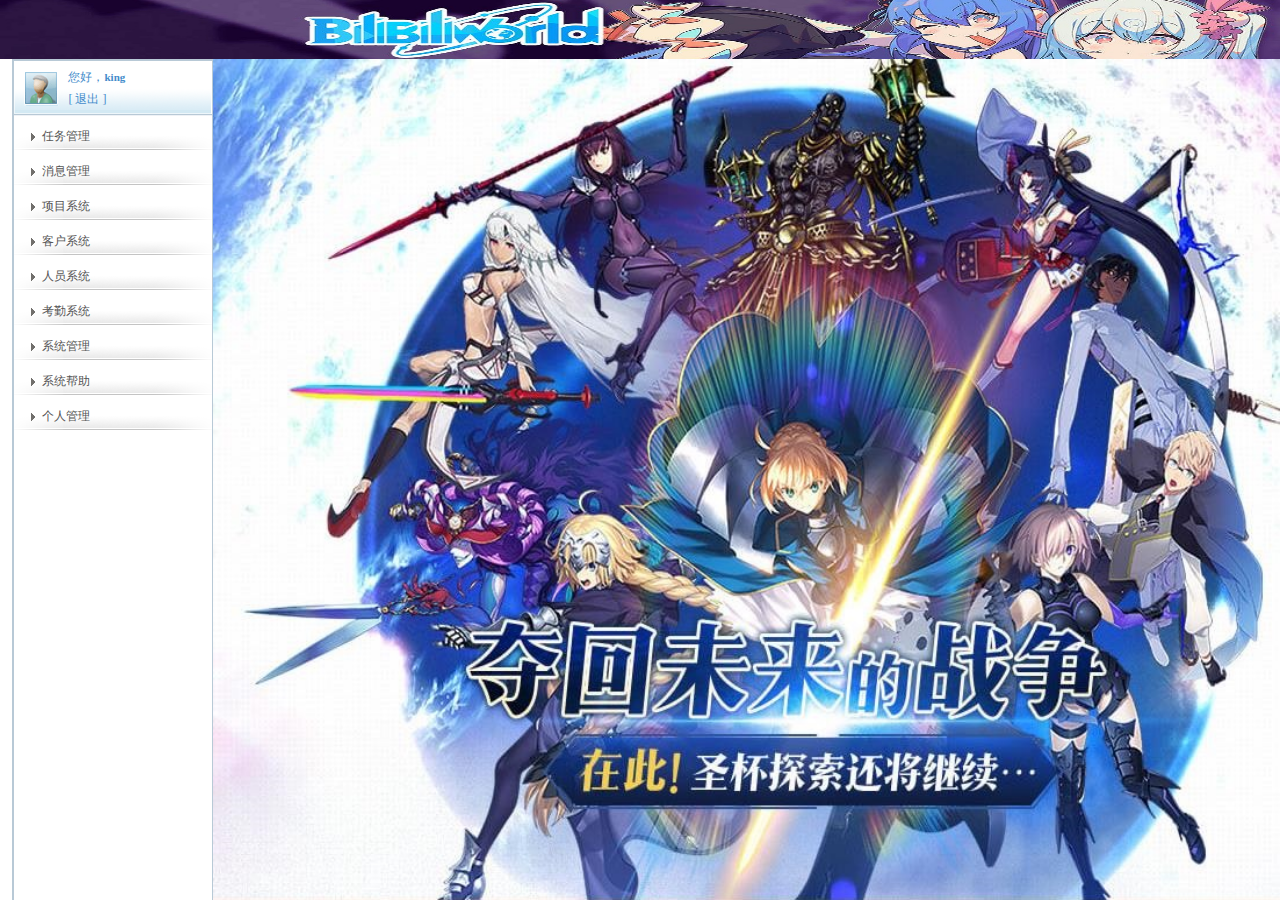
<file: WebRoot/index.html>
<!DOCTYPE html PUBLIC "-//W3C//DTD XHTML 1.0 Frameset//EN" "http://www.w3.org/TR/xhtml1/DTD/xhtml1-frameset.dtd">
<html xmlns="http://www.w3.org/1999/xhtml">
<head>
<meta http-equiv="Content-Type" content="text/html; charset=gb2312" />
<title>�����˿ڰ�</title>
</head>

<frameset rows="59,*" cols="*" frameborder="no" border="0" framespacing="0">
  <frame src="files/top.html" name="topFrame" scrolling="no" noresize="noresize" id="topFrame" title="topFrame" />
  <frameset cols="213,*" frameborder="no" border="0" framespacing="0">
    <frame src="files/left.html" name="leftFrame" scrolling="no" noresize="noresize" id="leftFrame" title="leftFrame" />
    <frame src="files/mainfra.html" name="mainFrame" id="mainFrame" title="mainFrame" />
  </frameset>
</frameset>
<noframes>
<body>
</body>
</noframes></html>
</file>
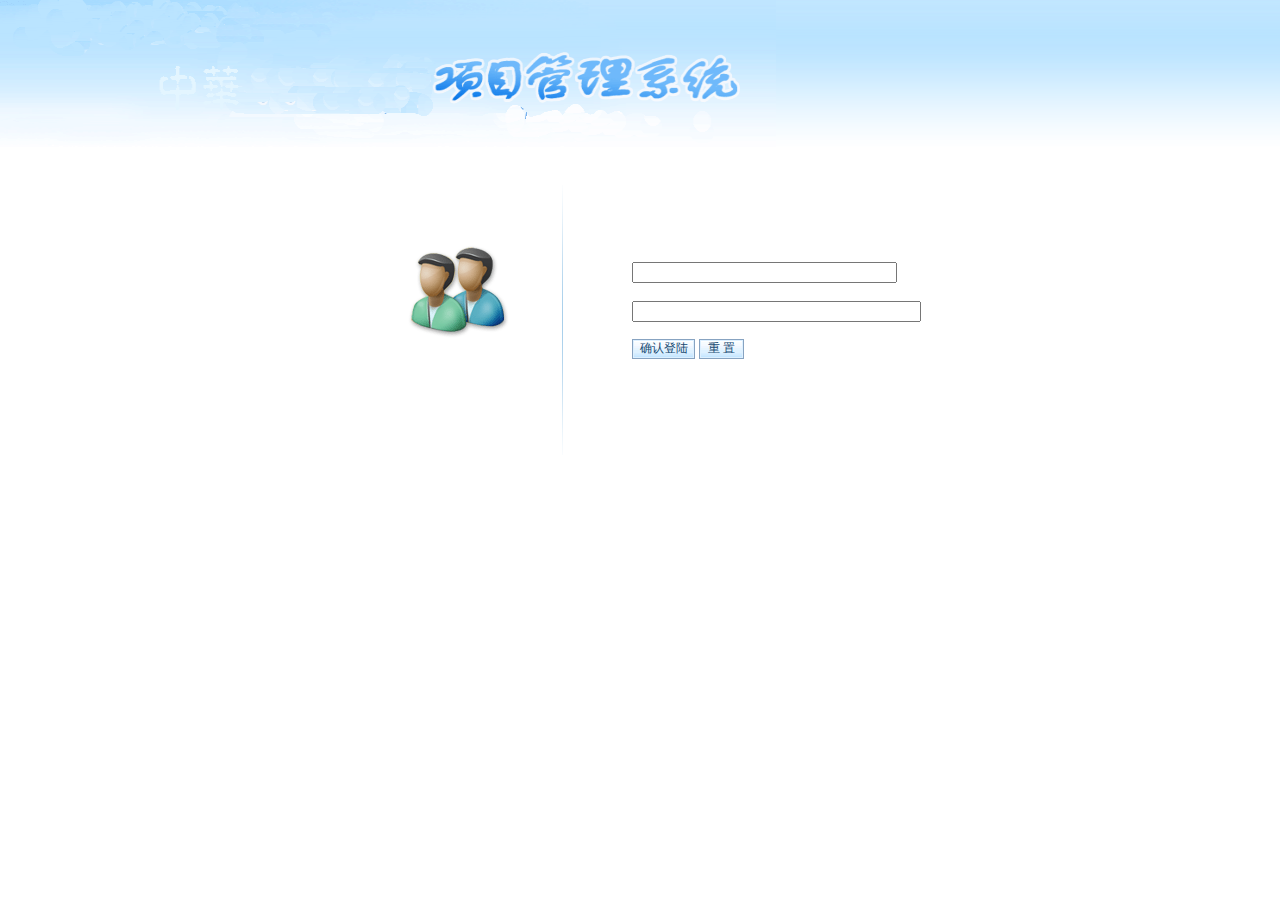
<file: WebRoot/login.html>
<!DOCTYPE html PUBLIC "-//W3C//DTD XHTML 1.0 Transitional//EN" "http://www.w3.org/TR/xhtml1/DTD/xhtml1-transitional.dtd">
<html xmlns="http://www.w3.org/1999/xhtml">
<head>
<meta http-equiv="Content-Type" content="text/html; charset=gb2312" />
<title>��Ʒ����</title>
<style type="text/css">
<!--
body {
	margin-left: 0px;
	margin-top: 0px;
	margin-right: 0px;
	margin-bottom: 0px;
}
-->
</style>
<link href="css/css.css" rel="stylesheet" type="text/css" />
</head>

<body>
<table width="100%" border="0" cellspacing="0" cellpadding="0">
  <tr>
    <td height="147" background="images/top02.gif"><img src="images/top03.gif" width="776" height="147" /></td>
  </tr>
</table>
<table width="562" border="0" align="center" cellpadding="0" cellspacing="0" class="right-table03">
  <tr>
    <td width="221"><table width="95%" border="0" cellpadding="0" cellspacing="0" class="login-text01">
      
      <tr>
        <td><table width="100%" border="0" cellpadding="0" cellspacing="0" class="login-text01">
          <tr>
            <td align="center"><img src="images/ico13.gif" width="107" height="97" /></td>
          </tr>
          <tr>
            <td height="40" align="center">&nbsp;</td>
          </tr>
          
        </table></td>
        <td><img src="images/line01.gif" width="5" height="292" /></td>
      </tr>
    </table></td>
    
    <form method="post" action="ProducServlet">
    <td><table width="100%" border="0" cellspacing="0" cellpadding="0">
      <tr>
        <td width="31%" height="35" class="login-text02">�û����ƣ�<br /></td>
        <td width="69%"><input name="id" type="text" size="30" /></td>
      </tr>
      <tr>
        <td height="35" class="login-text02">�ܡ��룺<br /></td>
        <td><input name="password" type="text" size="33" /></td>
      </tr>
     
      <!--  tr>
        <td height="35" class="login-text02">��֤ͼƬ��<br /></td>
        <td><img src="images/pic05.gif" width="109" height="40" /> <a href="#" class="login-text03">�������������ͼƬ</a></td>
      </tr>-->
      <!-- <tr>
        <td height="35" class="login-text02">��������֤�룺</td>
        <td><input name="textfield3" type="text" size="30" /></td>
      </tr> -->
      <tr>
        <td height="35">&nbsp;</td>
        <td><input name="Submit2" type="submit" class="right-button01" value="ȷ�ϵ�½" />
          <input name="Submit232" type="submit" class="right-button02" value="�� ��" /></td>
      </tr>
      </form>
    </table></td>
  </tr>
</table>
</body>
</html>
</file>
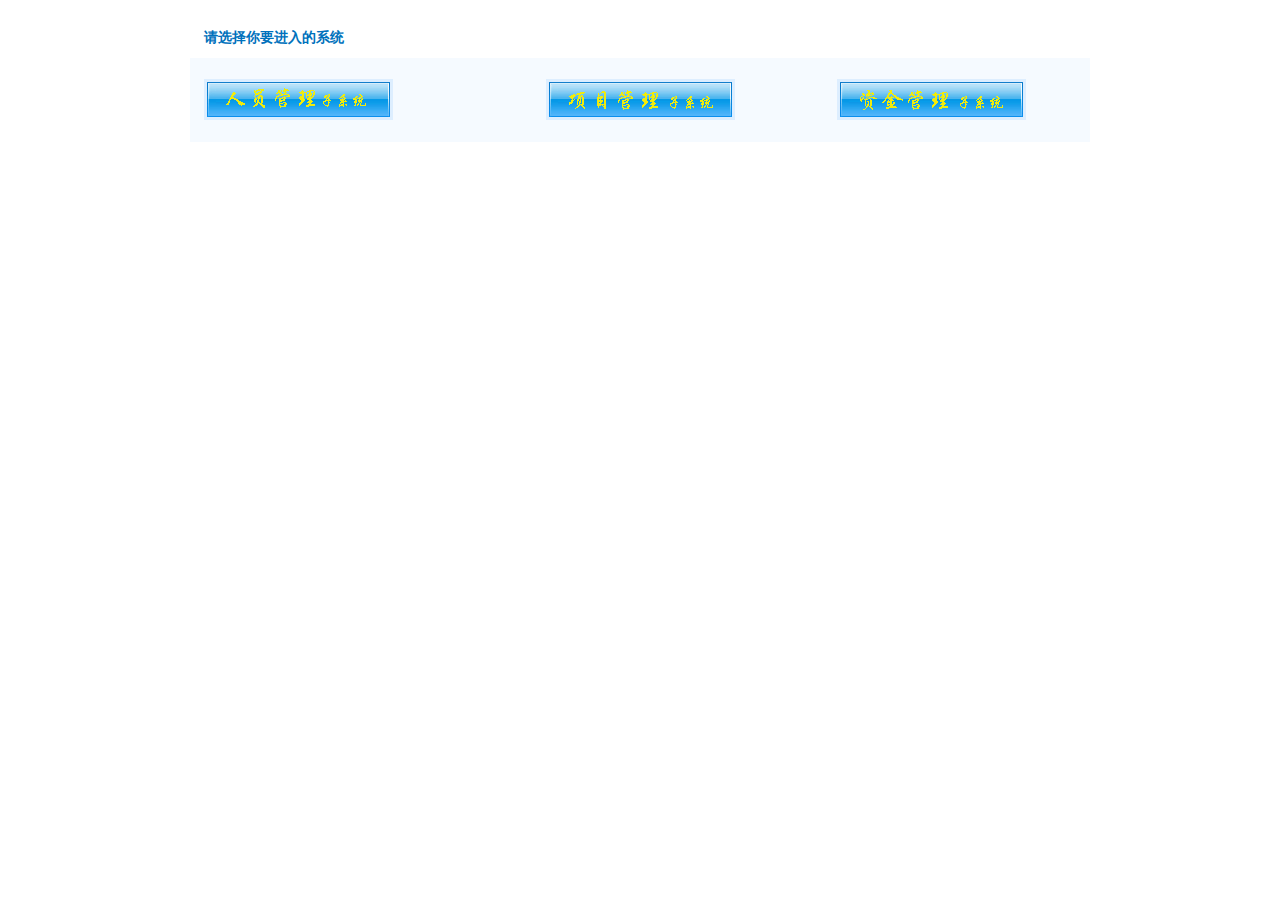
<file: WebRoot/xt.html>
<html>
<head>
<meta http-equiv="Content-Type" content="text/html; charset=gb2312" />
<title>�ޱ����ĵ�</title>
<style type="text/css">
<!--
body {
	margin-left: 0px;
	margin-top: 0px;
	margin-right: 0px;
	margin-bottom: 0px;
}
.fat01 {
	font-family: "����";
	font-size: 14px;
	font-weight: bold;
	color: #0071BC;
	text-decoration: none;
}
-->
</style>
</head>

<body>
<table width="900" border="0" align="center" cellpadding="0" cellspacing="0">
  <tr>
    <td>&nbsp;</td>
  </tr>
  <tr>
    <td><table width="97%" border="0" align="center" cellpadding="0" cellspacing="0">
      <tr>
        <td height="40"><span class="fat01">��ѡ����Ҫ�����ϵͳ</span></td>
      </tr>
    </table></td>
  </tr>
  <tr>
    <td bgcolor="#F5FAFF"><table width="97%" border="0" align="center" cellpadding="0" cellspacing="0">
      <tr>
        <td class="fat01">&nbsp;</td>
      </tr>
      <tr>
        <td><table width="100%" border="0" cellspacing="0" cellpadding="0">
          <tr>
            <td height="50"><a href="index.html"><img src="images/bu01.gif" width="189" height="41" border="0"></a></td>
            <td align="center"><a href="index.html"><img src="images/bu02.gif" width="189" height="41" border="0"></a></td>
            <td align="center"><a href="index.html"><img src="images/bu03.gif" width="189" height="41" border="0"></a></td>
          </tr>
        </table></td>
      </tr>
      <tr>
        <td>&nbsp;</td>
      </tr>
    </table></td>
  </tr>
</table>
</body>
</html>
</file>
<file: WebRoot/css/css.css>
.top-font01 {
	font-family: "����";
	font-size: 12px;
	color: #448CCB;
	text-decoration: none;
}
a.top-font01:hover {
	font-family: "����";
	font-size: 12px;
	color: #FF0000;
	text-decoration: underline;
}
.left-table01 {
	border-top-width: 2px;
	border-top-style: solid;
	border-top-color: #B8C9D6;
	margin-left: 14px;
}
.left-table02 {
	margin-top: 8px;
	margin-bottom: 8px;
	font-family: "����";
	font-size: 12px;
	color: #555555;
	text-decoration: none;
}
.left-table03 {
	margin-top: 6px;
	font-family: "����";
	font-size: 12px;
	color: #555555;
	text-decoration: none;
	background-image: url(../images/nav02.gif);
}
a.left-table03:hover {
	background-image: url(../images/nav03.gif);
}
.left-table04 {
	font-family: "����";
	font-size: 12px;
	color: #555555;
	text-decoration: none;
	background-image: url(../images/nav03.gif);
	margin-top: 6px;
}

.left-font01 {
	font-family: "����";
	font-size: 12px;
	color: #448CCB;
	text-decoration: none;
	filter: DropShadow(Color=#FFFFFF, OffX=1, OffY=1);
}
a.left-font01:hover {
	font-family: "����";
	font-size: 12px;
	color: #FF0000;
	text-decoration: underline;
	filter: DropShadow(Color=#FFFFFF, OffX=1, OffY=11,);
}

.left-font02 {
	font-family: Tahoma;
	font-size: 11px;
	font-weight: bold;
	color: #448CCB;
	text-decoration: none;
	filter: DropShadow(Color=#FFFFFF, OffX=1, OffY=1);
}
.left-font03 {
	font-family: "����";
	font-size: 12px;
	color: #555555;
	text-decoration: none;
}
a.left-font03:hover {
	font-family: "����";
	font-size: 12px;
	color: #FF0000;
	text-decoration: underline;
}
.right-table01 {
	background-image: url(../images/button01.gif);
	text-align: center;
	height: 40px;
	float: left;
	width: 117px;
}
.right-font01 {
	font-family: "����";
	font-size: 12px;
	color: #A1A1A1;
	text-decoration: none;
	filter: 
        Dropshadow(offx=1,offy=0,color=white)
        Dropshadow(offx=0,offy=1,color=white)
        Dropshadow(offx=0,offy=-1,color=white)
        Dropshadow(offx=-1,offy=0,color=white);
}
a.right-font01:hover {
	font-family: "����";
	font-size: 12px;
	color: #FF0000;
	text-decoration: underline;
	filter: 
        Dropshadow(offx=1,offy=0,color=white)
        Dropshadow(offx=0,offy=1,color=white)
        Dropshadow(offx=0,offy=-1,color=white)
        Dropshadow(offx=-1,offy=0,color=white)
}
.right-font02 {
	font-family: "����";
	font-size: 12px;
	font-weight: bold;
	color: #4EA1CB;
	text-decoration: none;
	filter: 
        Dropshadow(offx=1,offy=0,color=white)
        Dropshadow(offx=0,offy=1,color=white)
        Dropshadow(offx=0,offy=-1,color=white)
        Dropshadow(offx=-1,offy=0,color=white);
}
a.right-font02:hover {
	font-family: "����";
	font-size: 12px;
	font-weight: bold;
	color: #FF0000;
	text-decoration: underline;
	filter: 
        Dropshadow(offx=1,offy=0,color=white)
        Dropshadow(offx=0,offy=1,color=white)
        Dropshadow(offx=0,offy=-1,color=white)
        Dropshadow(offx=-1,offy=0,color=white);
}
.right-table02 {
	background-image: url(../images/button02.gif);
	float: left;
	height: 40px;
	width: 117px;
	text-align: center;
}
.right-table03 {
	margin-top: 16px;
	margin-bottom: 20px;
}
.right-table04 {
	padding-top: 3px;
	padding-left: 7px;
}
.right-table05 {
	margin-left: 2px;
	margin-top: 12px;
}
.right-table06 {
	margin-top: 2px;
	margin-right: 2px;
	margin-left: 2px;
}
.right-table07 {
	margin-top: 16px;
	margin-left: 20px;
	margin-bottom: 40px;
}
.right-table08 tr{wfsr:expression(this.bgColor=this.rowIndex%2?'#EBEBEB':'#FFFFFF');}
.right-table08 td{font-size:12px;font-family:����;height:30px;}
.right-table08 {
	text-decoration:none;
	color:#555555;
	font-family: "����";
 }
.right-table08 a:visited{
 text-decoration:none;
 color:#555555;
}
.right-table09 {
	float: left;
	margin-right: 16px;
}
.right-table10 {
	margin-top: 16px;
	margin-bottom: 20px;
	margin-left: 16px;
}
.right-font03 {
	font-family: "����";
	font-size: 12px;
	color: #555555;
	text-decoration: none;
	padding-top: 4px;
	padding-left: 2px;
	text-align: right;
}
a.right-font03:hover {
	font-family: "����";
	font-size: 12px;
	color: #FF0000;
	text-decoration: underline;
}

.right-font04 {
	font-family: "����";
	font-size: 12px;
	font-weight: bold;
	color: #FF0000;
	text-decoration: none;
}
a.right-font04:hover {
	font-family: "����";
	font-size: 12px;
	font-weight: bold;
	color: #FF0000;
	text-decoration: none;
}

.right-font05 {
	font-family: "����";
	font-size: 12px;
	color: #769ED9;
	text-decoration: none;
	line-height: 18px;
}
.right-font06 {
	font-family: "����";
	font-size: 12px;
	color: #6C7494;
	text-decoration: none;
	padding-top: 3px;
}
.right-font07 {
	font-family: "����";
	font-size: 12px;
	font-weight: bold;
	color: #4EA1CB;
	text-decoration: none;
	filter: 
        Dropshadow(offx=1,offy=0,color=white)
        Dropshadow(offx=0,offy=1,color=white)
        Dropshadow(offx=0,offy=-1,color=white)
        Dropshadow(offx=-1,offy=0,color=white);
}
.right-font08 {
	font-family: "����";
	font-size: 12px;
	color: #555555;
	text-decoration: none;
}
a.right-font08:hover {
	font-family: "����";
	font-size: 12px;
	color: #FF0000;
	text-decoration: underline;
}
.right-text09 {
	font-family: Tahoma;
	font-size: 11px;
	font-weight: bold;
	color: #F26521;
	text-decoration: none;
}
.right-text10 {
	font-family: "����";
	font-size: 12px;
	font-weight: bold;
	color: #333333;
	text-decoration: none;
}
.right-table11 {
	border-right-width: 1px;
	border-bottom-width: 1px;
	border-left-width: 1px;
	border-right-style: solid;
	border-bottom-style: solid;
	border-left-style: solid;
	border-right-color: #6C7494;
	border-bottom-color: #6C7494;
	border-left-color: #6C7494;
}
.right-table12 {
	text-align: center;
	float: left;
	margin-right: 3px;
	background-image: url(../images/button11.gif);
	height: 24px;
	width: 86px;
	font-family: "����";
	font-size: 12px;
	color: #555555;
	font-weight: bold;
	padding-top: 4px;
}
.right-table13 {
	background-image: url(../images/button12.gif);
	text-align: center;
	float: left;
	height: 24px;
	width: 86px;
	margin-right: 3px;
	font-family: "����";
	font-size: 12px;
	color: #555555;
	padding-top: 4px;
}
.right-table14 {
	margin-top: 16px;
	margin-bottom: 20px;
	margin-left: 8px;
	margin-right: 0px;
}
.right-table15 {
	background-color: #82BEFF;
	padding: 6px;
	border: 1px solid #E2EFF5;
	font-family: "����";
	font-size: 13px;
	color: #FFFFFF;
	text-decoration: none;
	line-height: 18px;
}
.right-table16 {
	margin-bottom: 8px;
	font-family: "����";
	font-size: 12px;
	color: #555555;
	text-decoration: none;
}

.right-textfield01 {
	width: 306px;
}
.right-textfield02 {
	height: 21px;
	width: 142px;
}
.right-textfield03 {
	font-family: Tahoma;
	font-size: 11px;
	color: #555555;
	text-decoration: none;
	height: 14px;
}
.right-textfield04 {
	font-family: "����";
	font-size: 12px;
	color: #3C3C3C;
	text-decoration: none;
	height: 14px;
	width: 86px;
}
.right-textfield05 {
	font-family: "����";
	font-size: 12px;
	color: #3C3C3C;
	text-decoration: none;
	height: 21px;
	width: 235px;
}
.right-textfield06 {
	font-family: "����";
	font-size: 12px;
	color: #3C3C3C;
	text-decoration: none;
	height: 14px;
	width: 210px;
}
.right-textfield07 {
	font-family: "����";
	font-size: 12px;
	color: #3C3C3C;
	text-decoration: none;
	height: 14px;
	width: 35px;
}
.right-textfield08 {
	font-family: "����";
	font-size: 12px;
	color: #3C3C3C;
	text-decoration: none;
	height: 14px;
	width: 132px;
}
.right-button01 {
	font-family: "����";
	font-size: 12px;
	color: #174B73;
	height: 20px;
	width: 63px;
	background-image: url(../images/button03.gif);
	border-top-width: 0px;
	border-right-width: 0px;
	border-bottom-width: 0px;
	border-left-width: 0px;
}
.right-button02 {
	font-family: "����";
	font-size: 12px;
	color: #174B73;
	height: 20px;
	width: 45px;
	background-image: url(../images/button04.gif);
	border-top-width: 0px;
	border-right-width: 0px;
	border-bottom-width: 0px;
	border-left-width: 0px;
}
.right-button03 {
	font-family: "����";
	font-size: 12px;
	color: #174B73;
	height: 20px;
	width: 123px;
	background-image: url(../images/button05.gif);
	border-top-width: 0px;
	border-right-width: 0px;
	border-bottom-width: 0px;
	border-left-width: 0px;
}
.right-button04 {
	font-family: "����";
	font-size: 12px;
	color: #174B73;
	height: 20px;
	width: 87px;
	background-image: url(../images/button06.gif);
	border-top-width: 0px;
	border-right-width: 0px;
	border-bottom-width: 0px;
	border-left-width: 0px;
}
.right-button05 {
	font-family: "����";
	font-size: 12px;
	color: #174B73;
	height: 20px;
	width: 22px;
	background-image: url(../images/button07.gif);
	border-top-width: 0px;
	border-right-width: 0px;
	border-bottom-width: 0px;
	border-left-width: 0px;
}
.right-button06 {
	font-family: "����";
	font-size: 12px;
	color: #174B73;
	height: 20px;
	width: 24px;
	background-image: url(../images/button08.gif);
	border-top-width: 0px;
	border-right-width: 0px;
	border-bottom-width: 0px;
	border-left-width: 0px;
}
.right-button07 {
	font-family: "����";
	font-size: 12px;
	color: #174B73;
	height: 20px;
	width: 75px;
	background-image: url(../images/button09.gif);
	border-top-width: 0px;
	border-right-width: 0px;
	border-bottom-width: 0px;
	border-left-width: 0px;
}
.right-button08 {
	font-family: "����";
	font-size: 12px;
	color: #174B73;
	height: 20px;
	width: 99px;
	background-image: url(../images/button10.gif);
	border-top-width: 0px;
	border-right-width: 0px;
	border-bottom-width: 0px;
	border-left-width: 0px;
}
.login-text01 {
	font-family: "����";
	font-size: 12px;
	color: #7F9DB9;
	text-decoration: none;
}
a.login-text01:hover {
	font-family: "����";
	font-size: 12px;
	color: #FF0000;
	text-decoration: underline;
}
.login-text02 {
	font-family: "����";
	font-size: 13px;
	color: white;
	text-decoration: none;
	text-align: right;
	padding-top: 4px;
}
.login-text03 {
	font-family: "����";
	font-size: 12px;
	color: #0E69C7;
	text-decoration: underline;
}
a.login-text03:hover {
	font-family: "����";
	font-size: 12px;
	color: #FF0000;
	text-decoration: underline;
}
.login-text04 {
	font-family: "����";
	font-size: 12px;
	color: #ACACAC;
	text-decoration: none;
	line-height: 20px;
}
a.login-text04:hover {
	font-family: "����";
	font-size: 12px;
	color: #FF0000;
	text-decoration: underline;
	line-height: 20px;
}
.login-text05 {
	font-family: "����";
	font-size: 14px;
	color: #6890D2;
	text-decoration: none;
}
.login-text06 {
	font-family: "����";
	font-size: 12px;
	font-weight: bold;
	color: #FFFFFF;
	text-decoration: none;
}
.newtable01 {
	font-family: "����";
	font-size: 14px;
	font-weight: bold;
	color: #FFFFFF;
	text-decoration: none;
	text-align: center;
	float: left;
	background-image: url(../images/navbutton01.gif);
	margin-right: 2px;
}
.navtable02 {
	font-family: "����";
	font-size: 12px;
	color: #000000;
	text-decoration: none;
	text-align: center;
	float: left;
	background-image: url(../images/navbutton02.gif);
	margin-right: 2px;
}
.newfont01 {
	font-family: "����";
	font-size: 14px;
	font-weight: bold;
	color: #FFFFFF;
	text-decoration: none;
}
a.newfont01:hover {
	font-family: "����";
	font-size: 14px;
	font-weight: bold;
	color: #FFFFFF;
	text-decoration: underline;
}
.newfont02 {
	font-family: "����";
	font-size: 12px;
	color: #000000;
	text-decoration: none;
}
a.newfont02:hover {
	font-family: "����";
	font-size: 12px;
	color: #000000;
	text-decoration: underline;
}
.newfont03 {
	font-family: "����";
	font-size: 12px;
	color: #000000;
	text-decoration: none;
}
a.newfont03:hover {
	font-family: "����";
	font-size: 12px;
	color: #FF0000;
	text-decoration: underline;
}

.newfont04 {
	font-family: Arial, Helvetica, sans-serif;
	font-size: 13px;
	color: #000000;
	text-decoration: line-through;
}
.newfont05 {
	font-family: Arial, Helvetica, sans-serif;
	font-size: 13px;
	color: #000000;
	text-decoration: none;
}
.newfont06 {
	font-family: "����";
	font-size: 14px;
	color: #000000;
	text-decoration: none;
}
.newfont07 {
	font-family: "����";
	font-size: 13px;
	font-weight: bold;
	color: #174B73;
	text-decoration: none;
}
.newfont08 {
	font-family: Arial, Helvetica, sans-serif;
	font-size: 13px;
	color: #FF0000;
	text-decoration: none;
	font-weight: bold;
}
.newfont09 {
	font-family: "����";
	font-size: 13px;
	line-height: 20px;
	color: #000000;
	text-decoration: none;
}
.newfont10 {
	font-family: "����";
	font-size: 13px;
	font-weight: bold;
	color: #000000;
}
.navtable04 {

	font-family: "����";
	font-size: 12px;
	color: #000000;
	text-decoration: none;
	text-align: center;
	float: left;
	background-image: url(../images/navbutton04.gif);
	margin-right: 2px;
}
.newtable03 {

	font-family: "����";
	font-size: 14px;
	font-weight: bold;
	color: #FFFFFF;
	text-decoration: none;
	text-align: center;
	float: left;
	background-image: url(../images/navbutton03.gif);
	margin-right: 2px;
}
.mxfont01 {
	font-family: "����";
	font-size: 12px;
	line-height: 20px;
	color: #333333;
	text-decoration: none;
}
.dhfont01 {
	font-family: "����";
	font-size: 16px;
	font-weight: bold;
	color: #174B73;
	text-decoration: none;
}
.dhfont02 {
	font-family: "����";
	font-size: 16px;
	font-weight: bold;
	color: #9D080D;
}
.dhfont03 {
	font-family: "����";
	font-size: 16px;
	line-height: 24px;
	color: #000000;
	text-decoration: none;
}
.dhfont04 {
	font-family: "����";
	font-size: 14px;
	line-height: 24px;
	color: #000000;
	text-decoration: none;
}
.dhfont05 {
	font-family: "����";
	font-size: 16px;
	font-weight: bold;
	color: #177B2F;
	text-decoration: none;
}
.dhfont06 {
	font-family: "����";
	font-size: 16px;
	font-weight: bold;
	color: #FF0000;
}
.dhfont07 {
	font-family: Arial, Helvetica, sans-serif;
	font-size: 16px;
	color: #FF0000;
}

.dhtextfiled {
	font-family: "����";
	font-size: 16px;
	height: 30px;
	color: #000000;
	padding-top: 5px;
}


.dhbutton01 {
	font-family: "����";
	font-size: 16px;
	color: #004A80;
	text-align: center;
	background-image: url(../images/dhbutton01.gif);
	height: 30px;
	width: 128px;
	border-top-width: 0px;
	border-right-width: 0px;
	border-bottom-width: 0px;
	border-left-width: 0px;
	border-top-style: none;
	border-right-style: none;
	border-bottom-style: none;
	border-left-style: none;
}
.dhbutton02 {
	font-family: "����";
	font-size: 16px;
	color: #803600;
	text-align: center;
	height: 30px;
	width: 128px;
	background-image: url(../images/dhbutton02.gif);
	border-top-width: 0px;
	border-right-width: 0px;
	border-bottom-width: 0px;
	border-left-width: 0px;
	border-top-style: solid;
	border-right-style: solid;
	border-bottom-style: solid;
	border-left-style: solid;
}
.dhbutton03 {
	font-family: "����";
	font-size: 16px;
	color: #80003C;
	text-decoration: none;
	background-image: url(../images/dhbutton03.gif);
	height: 30px;
	width: 128px;
	border-top-width: 0px;
	border-right-width: 0px;
	border-bottom-width: 0px;
	border-left-width: 0px;
	border-top-style: solid;
	border-right-style: solid;
	border-bottom-style: solid;
	border-left-style: solid;
}
.dhbutton04 {
	font-family: "����";
	font-size: 16px;
	color: #000980;
	background-image: url(../images/dhbutton04.gif);
	height: 30px;
	width: 128px;
	border-top-width: 0px;
	border-right-width: 0px;
	border-bottom-width: 0px;
	border-left-width: 0px;
	border-top-style: solid;
	border-right-style: solid;
	border-bottom-style: solid;
	border-left-style: solid;
}
.dhbutton05 {
	font-family: "����";
	font-size: 16px;
	color: #004A80;
	background-image: url(../images/dhbutton05.gif);
	height: 30px;
	width: 81px;
	border-top-width: 0px;
	border-right-width: 0px;
	border-bottom-width: 0px;
	border-left-width: 0px;
	border-top-style: solid;
	border-right-style: solid;
	border-bottom-style: solid;
	border-left-style: solid;
}
</file>
